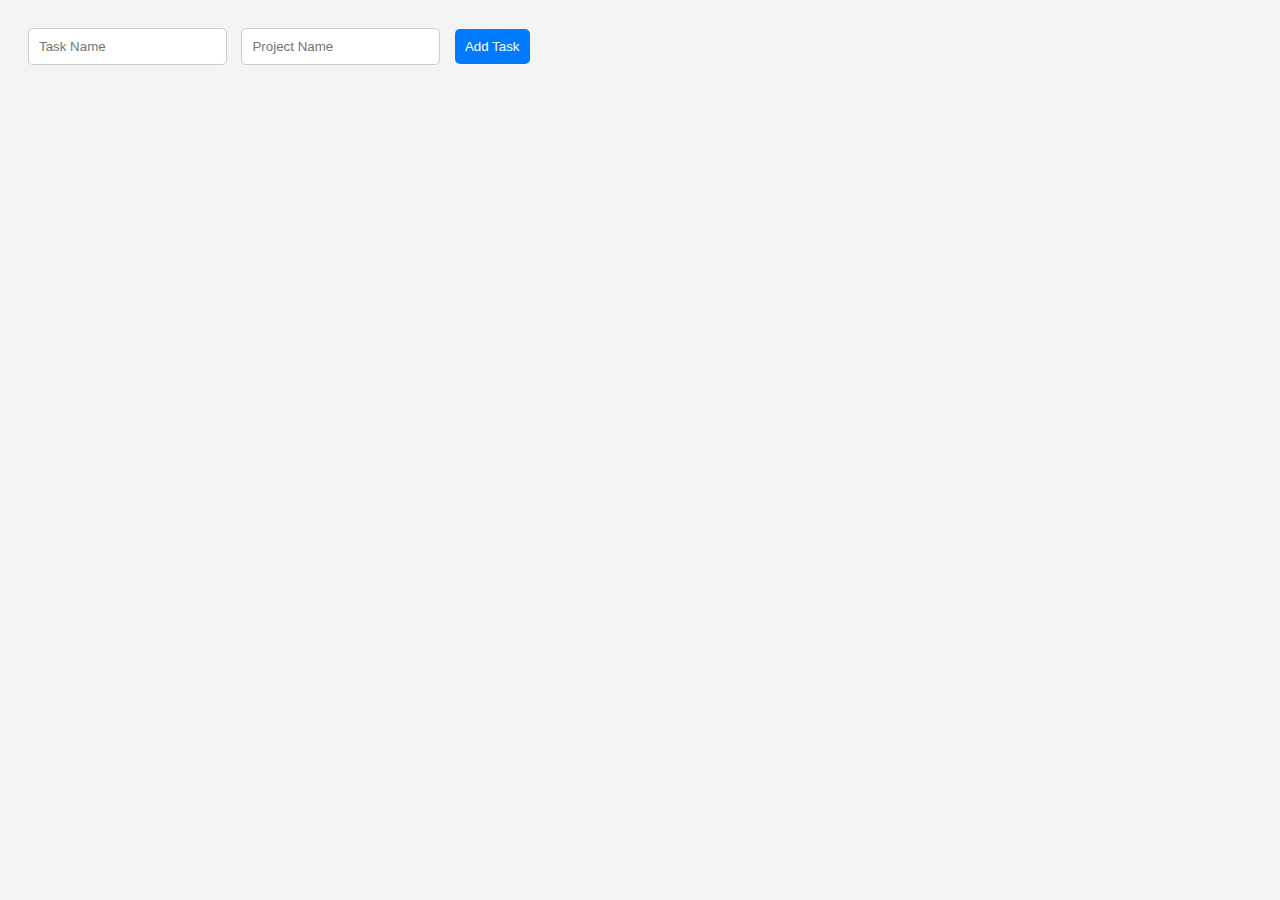
<file: index.html>
<!DOCTYPE html>
<html lang="en">
<head>
    <meta charset="UTF-8">
    <meta http-equiv="X-UA-Compatible" content="IE=edge">
    <meta name="viewport" content="width=device-width, initial-scale=1.0">
    <title>Task Manager</title>
    <link rel="stylesheet" href="styles.css">
</head>
<body>
    <div class="task-input-container">
        <input type="text" id="taskNameInput" placeholder="Task Name">
        <input type="text" id="projectNameInput" placeholder="Project Name">
        <button id="addTaskBtn">Add Task</button>
    </div>
    <div id="projectsContainer">
        <!-- Projects and tasks will be displayed here -->
    </div>
    <script src="script.js"></script>
</body>
</html>
</file>
<file: styles.css>
body {
    font-family: Arial, sans-serif;
    padding: 20px;
    background-color: #f4f4f4;
}
.task-input-container {
    width: 100%;
    box-sizing: border-box;
    margin-bottom: 20px;
}
input[type="text"], button {
    padding: 10px;
    border-radius: 5px;
    border: 1px solid #ccc;
    margin-right: 10px;
}
button {
    border: none;
    background-color: #007bff;
    color: white;
    cursor: pointer;
}
button:hover {
    background-color: #0056b3;
}
.project-container {
    min-width: 300px;
    width: 25%;
    padding: 15px;
    border-radius: 10px;
    margin: 10px;
    box-sizing: border-box;
    background-color: #d0e2fd; /* Slightly darker shade for project boxes */
    display: flex;
    flex-direction: column;
    align-items: flex-start;
}
.project-title {
    font-size: 1.2em;
    color: #0056b3;
    margin: 0 0 15px 0;
}
.task-box {
    background-color: #fff; /* Task backgrounds are white */
    padding: 10px;
    border-radius: 5px;
    width: 100%;
    box-sizing: border-box;
    margin-bottom: 10px;
    cursor: pointer;
    transition: background-color 0.3s;
}
.task-box:hover {
    background-color: #f0f0f0;
}
/* Styles for the dependency information */
.dependencies, .dependents {
    font-size: 0.9em;
    color: #555;
    margin: 5px 0;
}
</file>
